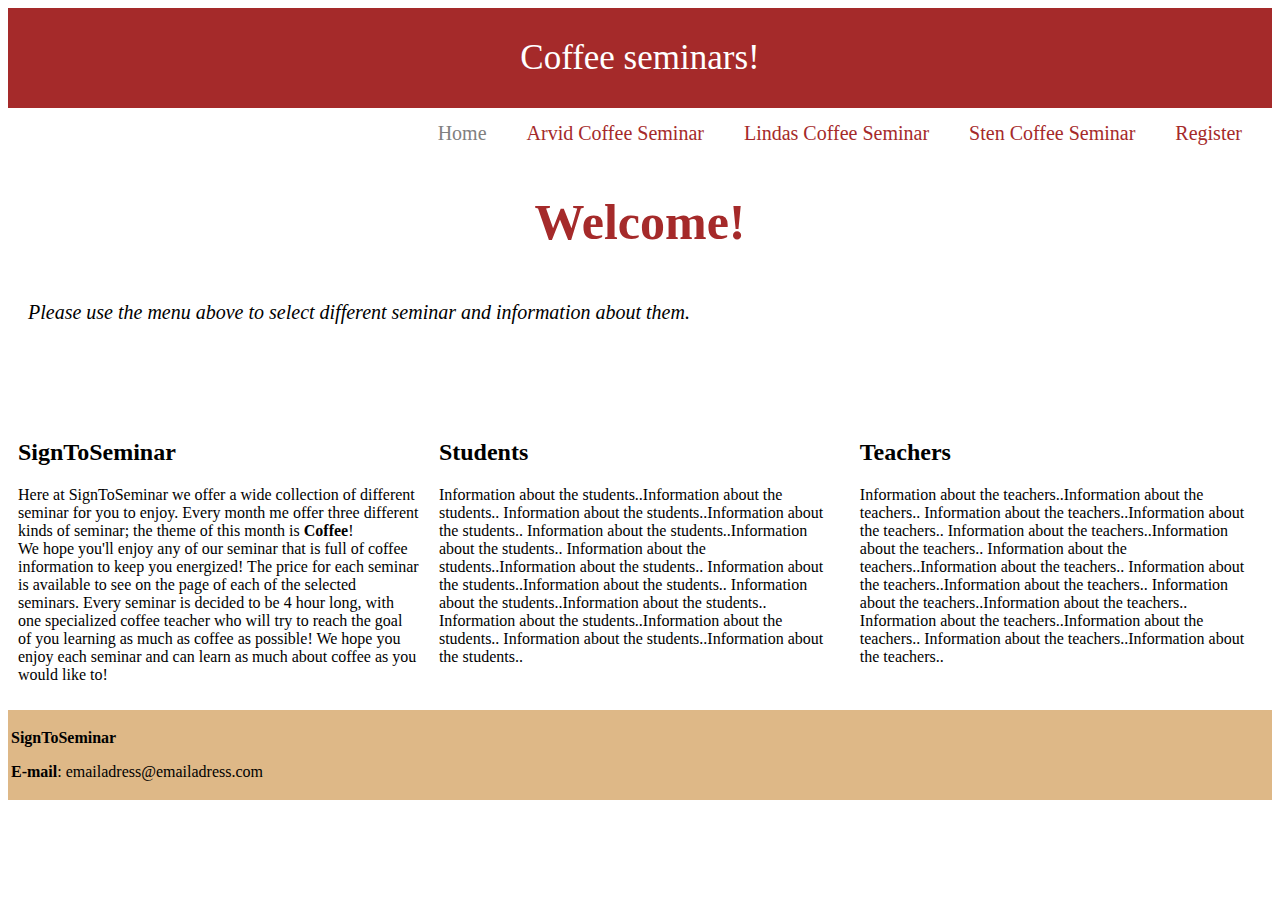
<file: index.html>
<!DOCTYPE html> 
<html>
    <head>
        <meta charset="utf-8">
        <meta name="viewport"
         content="width=device-width, initial-scale=1.0">
        <title>SignToSeminar</title>
        <link rel="stylesheet"
                    href="../style/content_page.css"/>
        <link rel="stylesheet"
                     href="style/index_page.css"/>
        <link rel="Stylesheet"
                     href="style/header.css"/>
        </head>

    <body>
    <div id="header">Coffee seminars!</div>
        <ul>
    <div id="menu">
            <li><a href="index.html" style="color:gray">Home</a></li>

            <li><a href="seminar/alcoffee.html">Arvid Coffee Seminar</a></li>

            <li><a href="seminar/llcoffee.html">Lindas Coffee Seminar</a></li>

            <li><a href="seminar/gcoffee.html">Sten Coffee Seminar</a></li>

            <li><a href="registration/registerhere.html">Register</a></li>
        </ul>
</div>
        <div id="title">
            <h1>Welcome!</h1></div>
        <div id="content">
            <p><i>Please use the menu above to select different seminar and information about them.</i></p>
            <br>
            <br>
            </div>
            <div class="block">
                <h2>SignToSeminar</h2>
                <p> Here at SignToSeminar we offer a wide collection of different seminar for you to enjoy.
                    Every month me offer three different kinds of seminar; the theme of this month is <strong>Coffee</strong>!<br>
                    We hope you'll enjoy any of our seminar that is full of coffee information to keep you energized!
                    The price for each seminar is available to see on the page of each of the selected seminars.
                    Every seminar is decided to be 4 hour long, with one specialized coffee teacher who will try to reach the goal of
                     you learning as much as coffee as possible!
                    We hope you enjoy each seminar and can learn as much about coffee as you would like to!
                    <!--lägg till så när man trycker ser man de olika seminarierna, ny popup-->
                </p>
            </div>
            <div class="block">
                <h2>Students</h2>
                <p>Information about the students..Information about the students..
                    Information about the students..Information about the students..
                    Information about the students..Information about the students..
                    Information about the students..Information about the students..
                    Information about the students..Information about the students..
                    Information about the students..Information about the students..
                    Information about the students..Information about the students..
                    Information about the students..Information about the students..
                    <!--lägg till så när man trycker på teacher får man information om studenter, ny popup-->
                </p>
            </div>
            <div class="block">
                <h2>Teachers</h2>
                <p>Information about the teachers..Information about the teachers..
                    Information about the teachers..Information about the teachers..
                    Information about the teachers..Information about the teachers..
                    Information about the teachers..Information about the teachers..
                    Information about the teachers..Information about the teachers..
                    Information about the teachers..Information about the teachers..
                    Information about the teachers..Information about the teachers..
                    Information about the teachers..Information about the teachers..
                    <!--lägg till så när man trycker på lärare får man upp information om lärare, ny popup-->
                </p>
            </div>

            <div class="clr"></div>
            <footer>
                <p>
                    <p><b>SignToSeminar</b></p>
                    <p><strong>E-mail</strong>: emailadress@emailadress.com
                </p>
            </footer>
    </body>
</html>
</file>
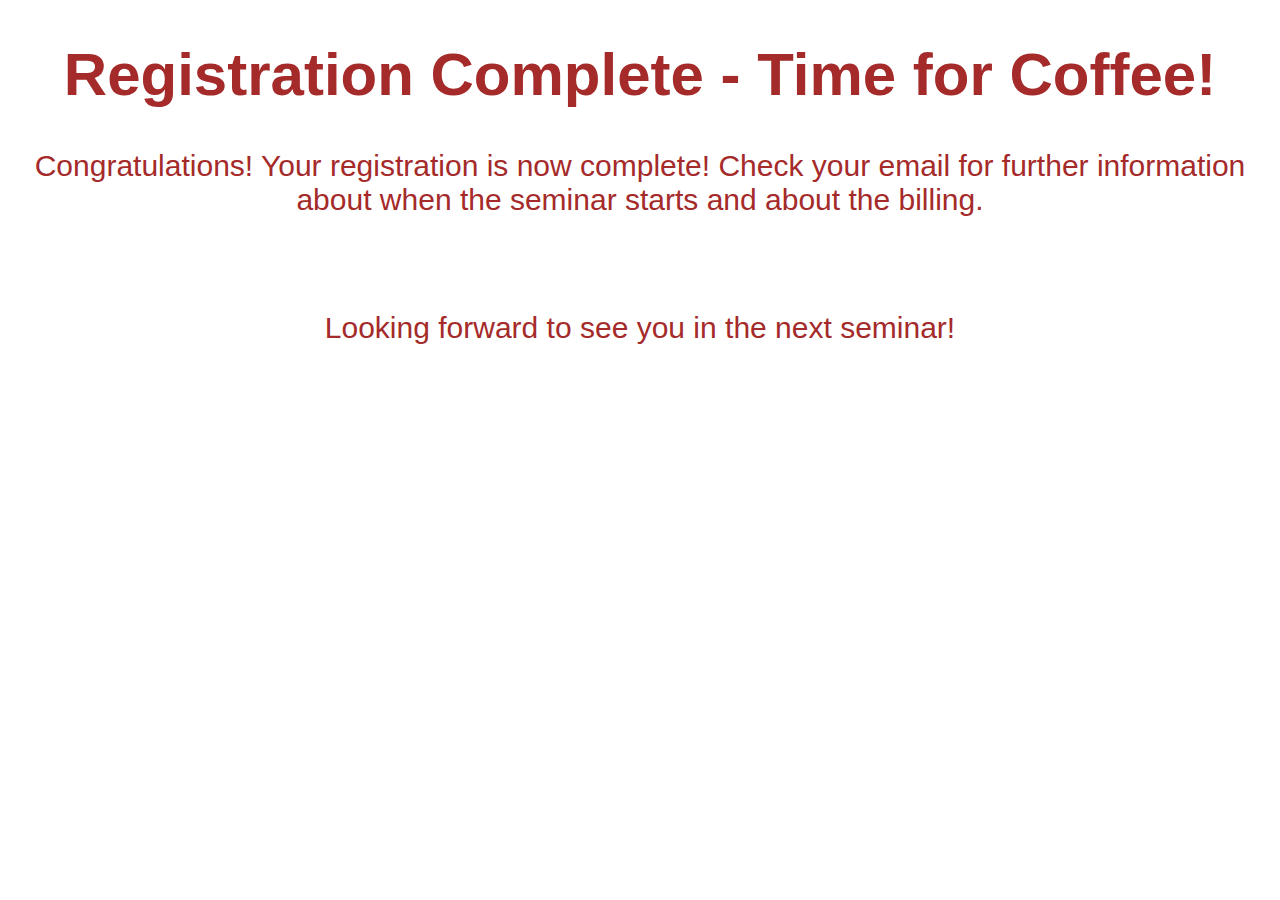
<file: registration/check.html>
<!DOCTYPE html> 
<html class="no-js">
    <head>
        <meta charset="utf-8">
        <meta http-equiv="X-UA-Compatible" content="IE=edge">
        <title></title>
        <meta name="description" content="">
        <meta name="viewport" content="width=device-width, initial-scale=1">
        <link rel="stylesheet" href="">
        <style>
            div.complete
            {
                text-align: center;
                font-family: 'Franklin Gothic Medium', 'Arial Narrow', Arial, sans-serif;
                color: brown;
                font-size: 30px;
            }
        </style>
    </head>
    <body>
        <div class="complete">
        <h1>Registration Complete - Time for Coffee!</h1>
        <p>
            Congratulations! Your registration is now complete!
            Check your email for further information about when the seminar
            starts and about the billing.</p>
            <br>
            <p>
            Looking forward to see you in the next seminar!
            </p>
        </div>


        </p>
    </body>
</html>
</file>
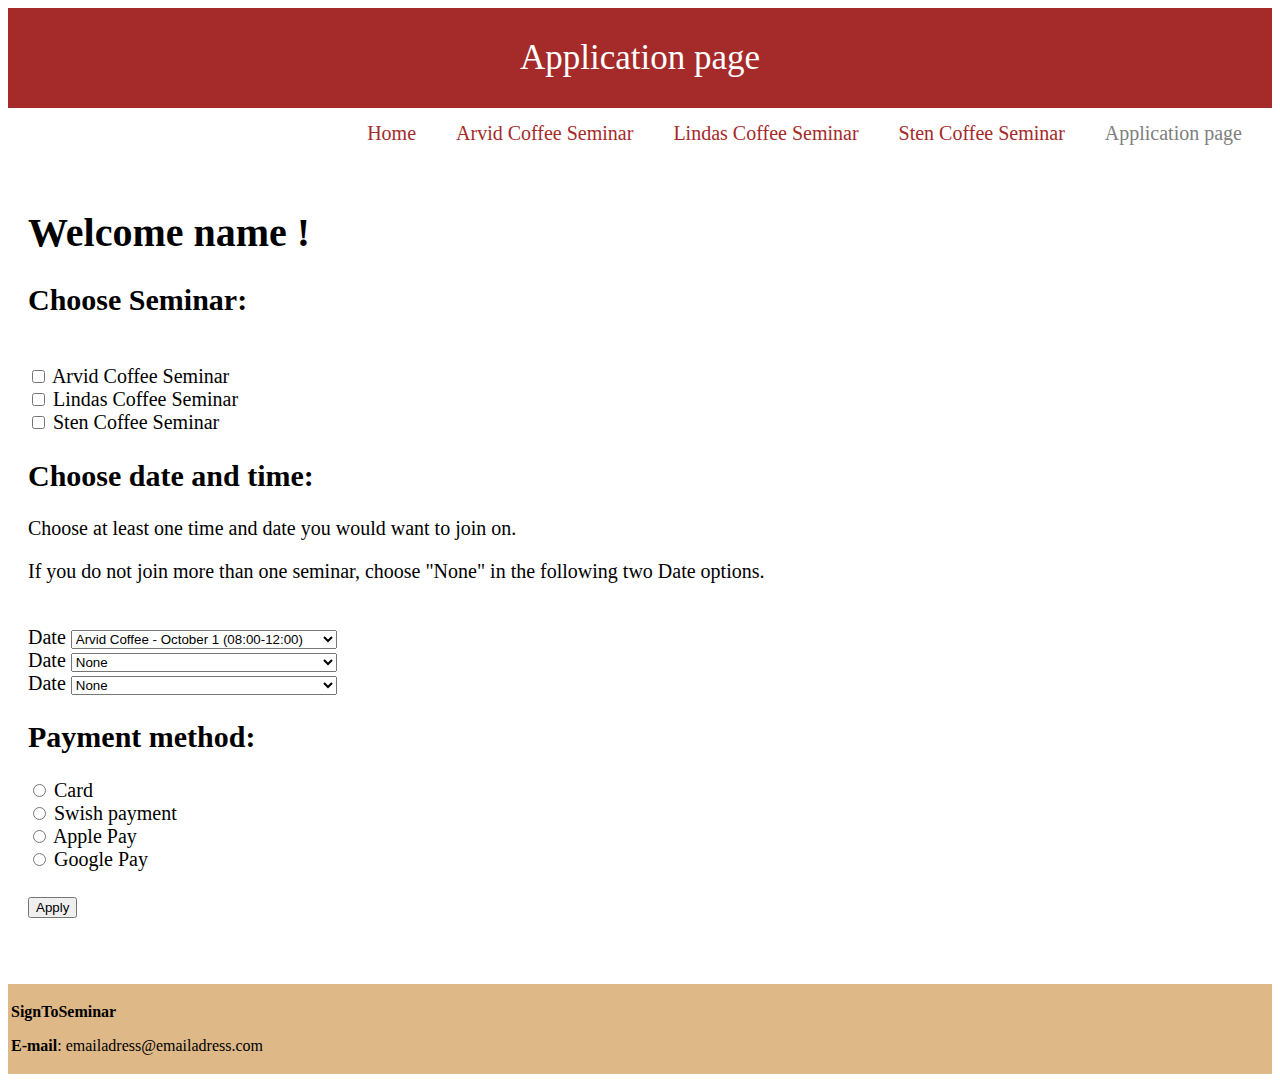
<file: registration/register.html>
<!DOCTYPE html> 
<html class="no-js"> 
    <head>
        <meta charset="utf-8">
        <meta name="viewport" content="width=device-width, initial-scale=1">
        <title>Application method</title>
        <link rel="stylesheet"
                    href="../style/content_page.css"/>
        <link rel="stylesheet" 
                    href="../style/index_page.css"/>
        <link rel="stylesheet" 
                    href="../style/header.css"/>
        <link rel="stylesheet" 
                    href="../style/register_page.css"/>
                    
    </head>
    <body>
        <div id="header">Application page</div>
        <ul>
            <div id="menu">
            <li><a href="../index.html">Home</a></li>
            <!--alertbox att klickar du här nu förlorar du din data-->
            <li><a href="../seminar/alcoffee.html">Arvid Coffee Seminar</a> </li>
            <!--alertbox att klickar du här nu förlorar du din data-->
            <li><a href="../seminar/llcoffee.html">Lindas Coffee Seminar</a></li>
            <!--alertbox att klickar du här nu förlorar du din data-->
            <li><a href="../seminar/gcoffee.html">Sten Coffee Seminar</a></li>
            <!--alertbox att klickar du här nu förlorar du din data-->
            <li><a href="register.html" style="color:gray">Application page</a> </li>
        </ul>
</div>

<div id="content">
            <h1>Welcome name !</h1>

            <h2>Choose Seminar: </h2>
            <br>
                    <form>
                        <input type="checkbox" id="coffee1" name="coffee1" value="Arvid Nordquist">
                        <label for="coffee1">Arvid Coffee Seminar</label>
                        <!--Få upp knapp med pris, location och studenter
                        man kan trycka på för ytterligare information-->
                        <br>
                        <input type="checkbox" id="coffee2" name="coffee2" value="Löfbergs Lila">
                        <label for="coffee2">Lindas Coffee Seminar</label>
                        <!--Få upp knapp med pris, location och studenter
                        man kan trycka på för ytterligare information-->
                        <br>
                        <input type="checkbox" id="coffee3" name="coffee3" value="Gevalia Coffee">
                        <label for="coffee3">Sten Coffee Seminar</label>
                        <!--Få upp knapp med pris, location och studenter
                        man kan trycka på för ytterligare information-->
                    </form>
                    

            <h2>Choose date and time:</h2>
            <p>Choose at least one time and date you would want to join on.</p>
            <p>If you do not join more than one seminar, choose "None" in the following two Date options.</p>
            <br>
                    <form>
                        <label>Date</label>
                        <select name="date">
                            <option value="firstDate">Arvid Coffee - October 1 (08:00-12:00)</option>
                            <option value="secondDate">Arvid Coffee - October 10 (09:00-13:00)</option>
                            <option value="thirdDate">Arvid Coffee - October 21 (08:00-12:00)</option>
                            <option value="fourthDate">Lindas Coffee - October 2 (08:00-12:00)</option>
                            <option value="fifthDate">Lindas Coffee - October 12 (09:00-13:00)</option>
                            <option value="sixthDate">Lindas Coffee - October 22 (08:00-12:00)</option>
                            <option value="seventhDate">Sten Coffee - October 3 (08:00-12:00)</option>
                            <option value="eigthDate">Sten Coffee - October 13 (09:00-13:00)</option>
                            <option value="ninthDate">Sten Coffee - October 23 (08:00-12:00)</option>
                        </select>
                    </form>

                    <form>
                        <label>Date</label>
                        <select name="date">
                            <option value="noDate">None</option>
                            <option value="firstDate">Arvid Coffee - October 1 (08:00-12:00)</option>
                            <option value="secondDate">Arvid Coffee - October 10 (09:00-13:00)</option>
                            <option value="thirdDate">Arvid Coffee - October 21 (08:00-12:00)</option>
                            <option value="fourthDate">Lindas Coffee - October 2 (08:00-12:00)</option>
                            <option value="fifthDate">Lindas Coffee - October 12 (09:00-13:00)</option>
                            <option value="sixthDate">Lindas Coffee - October 22 (08:00-12:00)</option>
                            <option value="seventhDate">Sten Coffee - October 3 (08:00-12:00)</option>
                            <option value="eigthDate">Sten Coffee - October 13 (09:00-13:00)</option>
                            <option value="ninthDate">Sten Coffee - October 23 (08:00-12:00)</option>
                            
                        </select>
                    </form>

                    <form>
                        <label>Date</label>
                        <select name="date">
                            <option value="noDate">None</option>
                            <option value="firstDate">Arvid Coffee - October 1 (08:00-12:00)</option>
                            <option value="secondDate">Arvid Coffee - October 10 (09:00-13:00)</option>
                            <option value="thirdDate">Arvid Coffee - October 21 (08:00-12:00)</option>
                            <option value="fourthDate">Lindas Coffee - October 2 (08:00-12:00)</option>
                            <option value="fifthDate">Lindas Coffee - October 12 (09:00-13:00)</option>
                            <option value="sixthDate">Lindas Coffee - October 22 (08:00-12:00)</option>
                            <option value="seventhDate">Sten Coffee - October 3 (08:00-12:00)</option>
                            <option value="eigthDate">Sten Coffee - October 13 (09:00-13:00)</option>
                            <option value="ninthDate">Sten Coffee - October 23 (08:00-12:00)</option>
                            
                        </select>
                    </form>

            <h2>Payment method:</h2>
            <form>
                    <input type="radio" id="card" name="payment" value="card">
                    <label for="card">Card</label>
                    <br>
                    <input type="radio" id="swish" name="payment" value="swish">
                    <label for="swish">Swish payment</label>
                    <br>
                    <input type="radio" id="apple pay" name="payment" value="apple pay">
                    <label for="apple pay">Apple Pay</label>
                    <br>
                    <input type="radio" id="google pay" name="payment" value="google pay">
                    <label for="google pay">Google Pay</label>
            </form>
            <br>

            <form action = "check.html"><button type="submit">Apply</button></form>
            <!--alertbox som säger vill du fortsätta, se info en gång till
                om fel, 1 gång och sen fortsätta-->
            <br>
            <br>
</div>
            <footer>
                <p>
                    <p><b>SignToSeminar</b></p>
                    <p><strong>E-mail</strong>: emailadress@emailadress.com
                </p>
            </footer>

    </body>
</html>
</file>
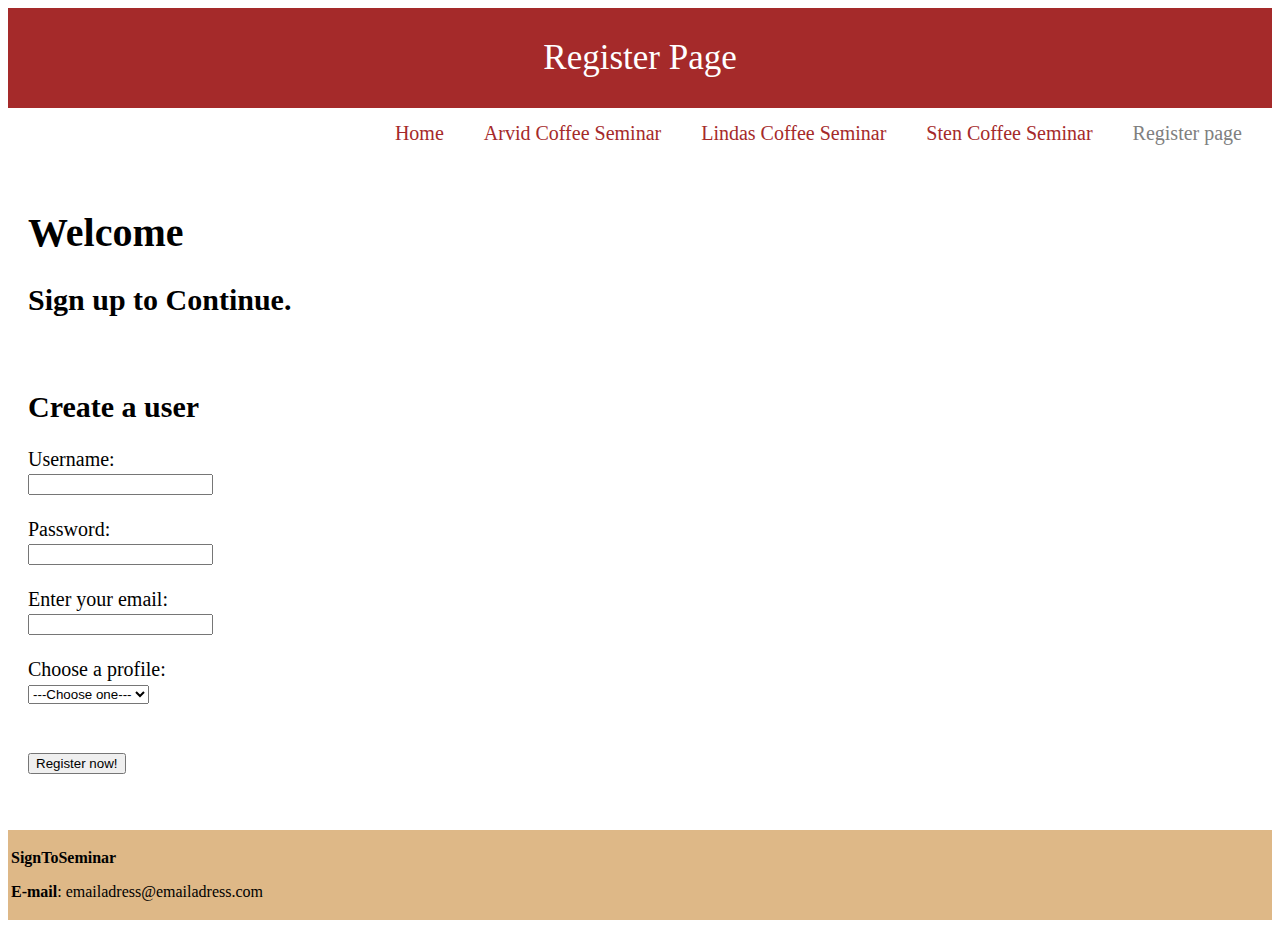
<file: registration/registerhere.html>
<!DOCTYPE html> 
<html class="no-js"> 
    <head>
        <meta charset="utf-8">
        <meta name="viewport" content="width=device-width, initial-scale=1">
        <title>Register page</title>
        <link rel="stylesheet"
                    href="../style/content_page.css"/>
        <link rel="stylesheet" 
                    href="../style/index_page.css"/>
        <link rel="stylesheet" 
                    href="../style/header.css"/>
        <link rel="stylesheet" 
                    href="../style/register_page.css"/>
                    
    </head>
    <body>
        <div id="header">Register Page</div>
        <ul>
            <div id="menu">
            <li><a href="../index.html">Home</a></li>

            <li><a href="../seminar/alcoffee.html">Arvid Coffee Seminar</a></li>

            <li><a href="../seminar/llcoffee.html">Lindas Coffee Seminar</a></li>

            <li><a href="../seminar/gcoffee.html">Sten Coffee Seminar</a></li>

            <li><a href="registerhere.html" style="color:gray">Register page</a></li>
        </ul>
</div>

<div id="content">
            <h1>Welcome</h1>

            <h2>Sign up to Continue.</h2>
            <br>

            <h2>Create a user </h2>
                    <form>
                        <label for="fname">Username: </label>
                        <br>
                        <input type="text" id="fname" name="fname">
                        <br>
                        <br>
                        <label for="lname">Password: </label>
                        <br>
                        <input type="text" id="lname" name="lname">
                        <br>
                        <br>
                        <label for="email">Enter your email:</label>
                        <br>
                        <input type="email" id="email" name="email">
                        <br>
                        <br>
                            <label>Choose a profile: </label>
                            <br>
                            <select name="profile">
                                <option value="chooseProfile">---Choose one---</option>
                                <option value="studentProfile">Student</option>
                                <option value="teahcerProfile">Teacher</option>
                            </select>
                            </form>
                    <br>
                    <br>
                    <form action = "register.html"><button type="submit">Register now!</button></form>
</div>
<br>
                    <br>
                    <footer>
                        <p>
                            <p><b>SignToSeminar</b></p>
                            <p><strong>E-mail</strong>: emailadress@emailadress.com
                        </p>
                    </footer>
        
    </body>
</html>
</file>
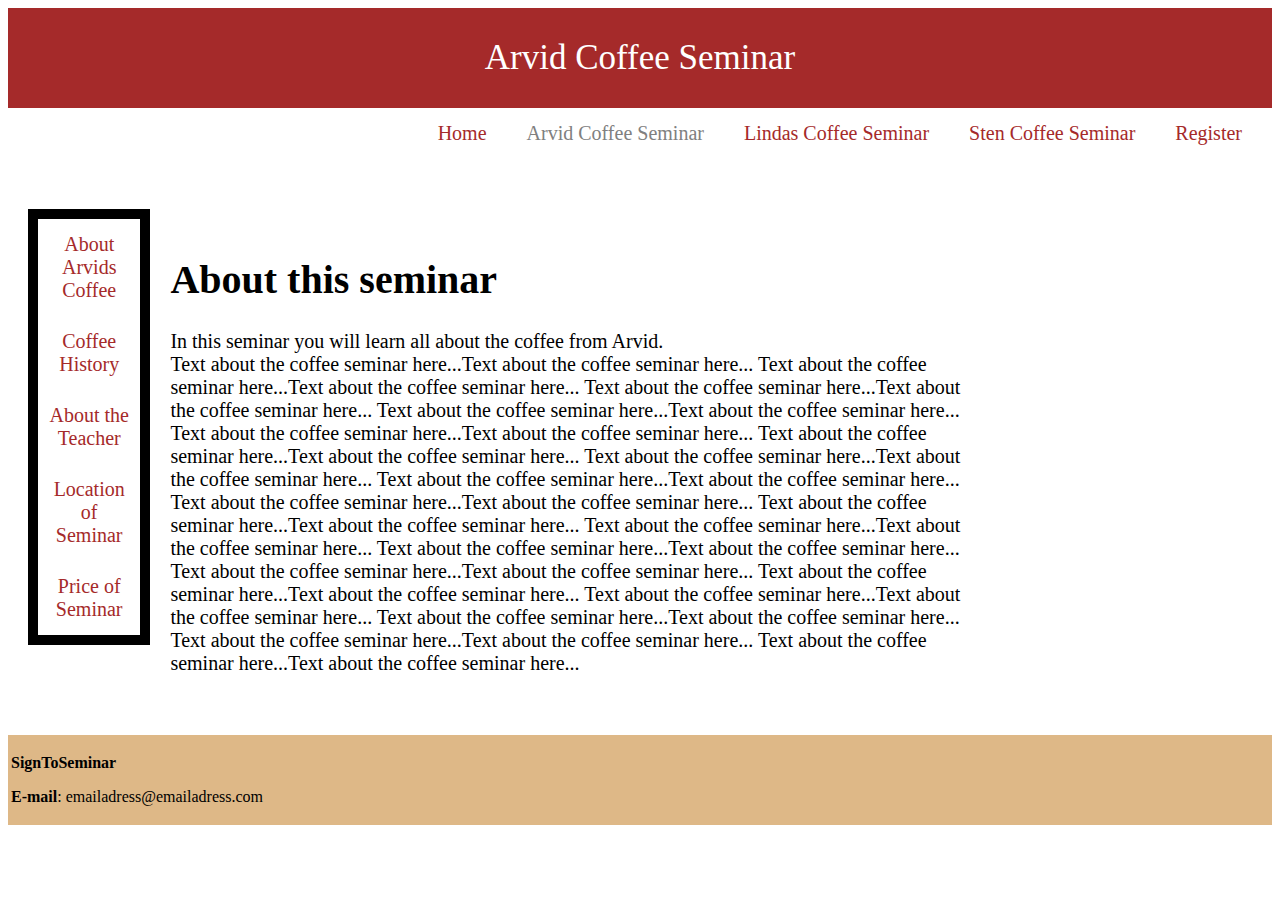
<file: seminar/alcoffee.html>
<!DOCTYPE html><html class="no-js">
    <head>
        <meta charset="utf-8">
        <meta name="viewport"
         content="width=device-width, initial-scale=1">
        <title>Arvid Coffee Seminar</title>
        <link rel="stylesheet"
                    href="../style/content_page.css"/>
        <link rel="stylesheet"
                     href="../style/index_page.css"/>
        <link rel="Stylesheet"
                     href="../style/header.css"/>
        <link rel="stylesheet"
                     href="../style/alcoffee_page.css"/>
    </head>

    <body>
        <div id="header">Arvid Coffee Seminar</div>
            <ul>
        <div id="menu">
            <li><a href="../index.html">Home</a></li>

            <li><a href="alcoffee.html" style="color:gray">Arvid Coffee Seminar</a></li>

            <li><a href="llcoffee.html">Lindas Coffee Seminar</a></li>

            <li><a href="gcoffee.html">Sten Coffee Seminar</a></li>

            <li><a href="../registration/registerhere.html">Register</a></li>
        </ul>
</div>
<div id ="content">  
        <section>
            <nav>
                <ul>
                    <li><a href="https://sv.wikipedia.org/wiki/Classic_kaffe">About Arvids Coffee</a></li>
                    <li><a href="https://en.wikipedia.org/wiki/Coffee">Coffee History</a></li>
                    <li><a href="https://en.wikipedia.org/wiki/Teacher">About the Teacher</a></li>
                    <li><a href="#">Location of Seminar</a></li>
                    <li><a href="#">Price of Seminar</button></a></li>
                </ul>
            </nav>

            <article>
                <h1>About this seminar</h1>
                    <p>In this seminar you will learn all about the coffee from Arvid.<br>
                    Text about the coffee seminar here...Text about the coffee seminar here...
                    Text about the coffee seminar here...Text about the coffee seminar here...
                    Text about the coffee seminar here...Text about the coffee seminar here...
                    Text about the coffee seminar here...Text about the coffee seminar here...
                    Text about the coffee seminar here...Text about the coffee seminar here...
                    Text about the coffee seminar here...Text about the coffee seminar here...
                    Text about the coffee seminar here...Text about the coffee seminar here...
                    Text about the coffee seminar here...Text about the coffee seminar here...
                    Text about the coffee seminar here...Text about the coffee seminar here...
                    Text about the coffee seminar here...Text about the coffee seminar here...
                    Text about the coffee seminar here...Text about the coffee seminar here...
                    Text about the coffee seminar here...Text about the coffee seminar here...
                    Text about the coffee seminar here...Text about the coffee seminar here...
                    Text about the coffee seminar here...Text about the coffee seminar here...
                    Text about the coffee seminar here...Text about the coffee seminar here...
                    Text about the coffee seminar here...Text about the coffee seminar here...
                    Text about the coffee seminar here...Text about the coffee seminar here...
                    Text about the coffee seminar here...Text about the coffee seminar here...
                </p>
            </article>
        </section>
</div>        

            <footer>
                <p>
                    <p><b>SignToSeminar</b></p>
                    <p><strong>E-mail</strong>: emailadress@emailadress.com
                </p>
            </footer>

    </body>
</html>
</file>
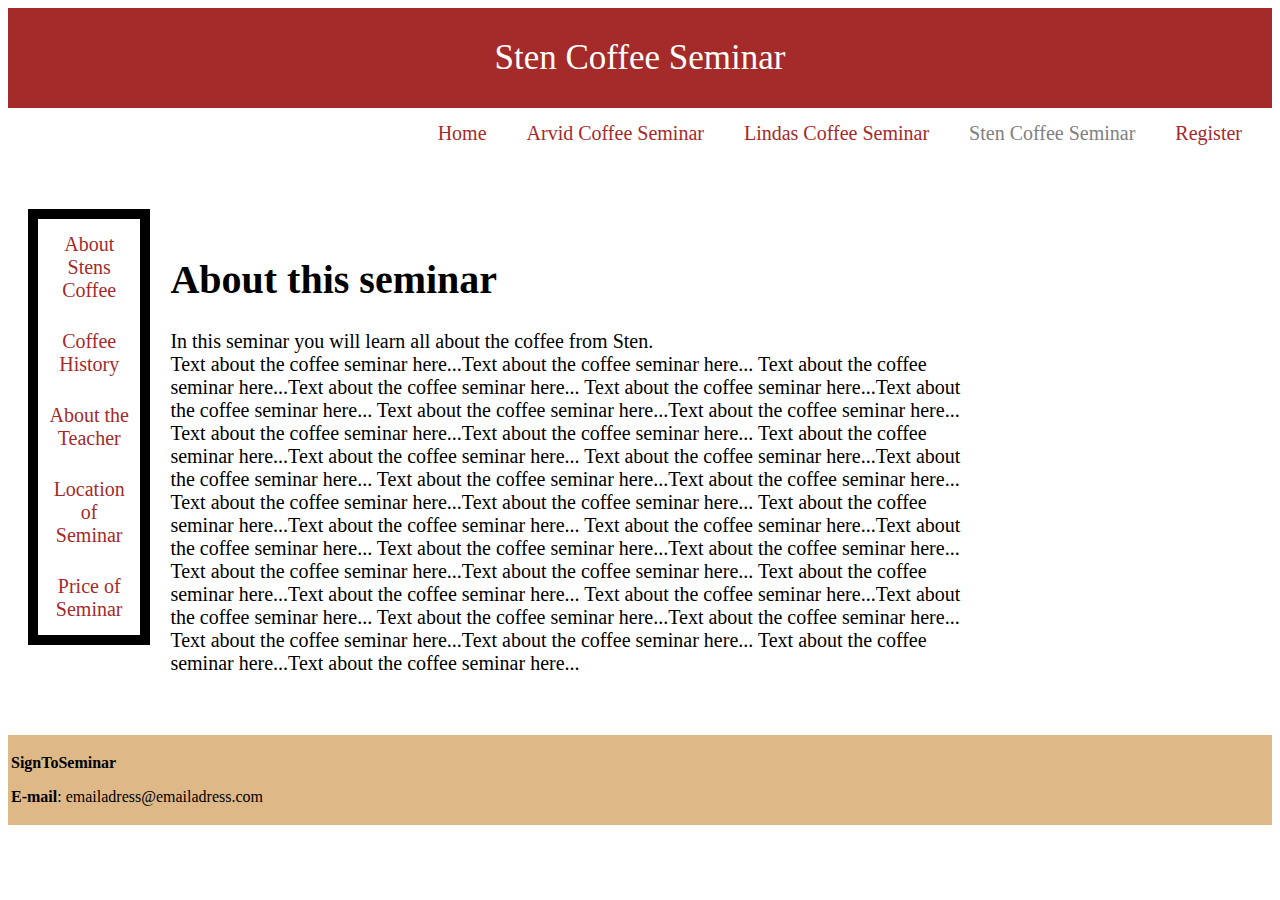
<file: seminar/gcoffee.html>
<!DOCTYPE html><html class="no-js">
    <head>
        <meta charset="utf-8">
        <meta name="viewport"
         content="width=device-width, initial-scale=1">
        <title>Sten Coffee Seminar</title>
        <link rel="stylesheet"
                    href="../style/content_page.css"/>
        <link rel="stylesheet"
                     href="../style/index_page.css"/>
        <link rel="Stylesheet"
                     href="../style/header.css"/>
        <link rel="stylesheet"
                     href="../style/gcoffee_page.css"/>
    </head>

    <body>
        <div id="header">Sten Coffee Seminar</div>
            <ul>
        <div id="menu">
            <li><a href="../index.html">Home</a></li>

            <li><a href="alcoffee.html">Arvid Coffee Seminar</a> </li>

            <li><a href="llcoffee.html">Lindas Coffee Seminar</a></li>

            <li><a href="gcoffee.html" style="color:gray">Sten Coffee Seminar</a></li>

            <li><a href="../registration/registerhere.html">Register</a></li>
        </ul>
</div>

<div id ="content">  
        <section>
            <nav>
                <ul>
                    <li><a href="">About Stens Coffee</a></li>
                    <li><a href="https://en.wikipedia.org/wiki/Coffee">Coffee History</a></li>
                    <li><a href="https://en.wikipedia.org/wiki/Teacher">About the Teacher</a></li>
                    <li><a href="#">Location of Seminar</a></li>
                    <li><a href="#">Price of Seminar</button></a></li>
                </ul>
            </nav>

            <article>
                <h1>About this seminar</h1>
                    <p>In this seminar you will learn all about the coffee from Sten.<br>
                        Text about the coffee seminar here...Text about the coffee seminar here...
                        Text about the coffee seminar here...Text about the coffee seminar here...
                        Text about the coffee seminar here...Text about the coffee seminar here...
                        Text about the coffee seminar here...Text about the coffee seminar here...
                        Text about the coffee seminar here...Text about the coffee seminar here...
                        Text about the coffee seminar here...Text about the coffee seminar here...
                        Text about the coffee seminar here...Text about the coffee seminar here...
                        Text about the coffee seminar here...Text about the coffee seminar here...
                        Text about the coffee seminar here...Text about the coffee seminar here...
                        Text about the coffee seminar here...Text about the coffee seminar here...
                        Text about the coffee seminar here...Text about the coffee seminar here...
                        Text about the coffee seminar here...Text about the coffee seminar here...
                        Text about the coffee seminar here...Text about the coffee seminar here...
                        Text about the coffee seminar here...Text about the coffee seminar here...
                        Text about the coffee seminar here...Text about the coffee seminar here...
                        Text about the coffee seminar here...Text about the coffee seminar here...
                        Text about the coffee seminar here...Text about the coffee seminar here...
                        Text about the coffee seminar here...Text about the coffee seminar here...
                    </p>
            </article>
        </section>
</div>

            <footer>
                <p>
                    <p><b>SignToSeminar</b></p>
                    <p><strong>E-mail</strong>: emailadress@emailadress.com
                </p>
            </footer>

    </body>
</html>
</file>
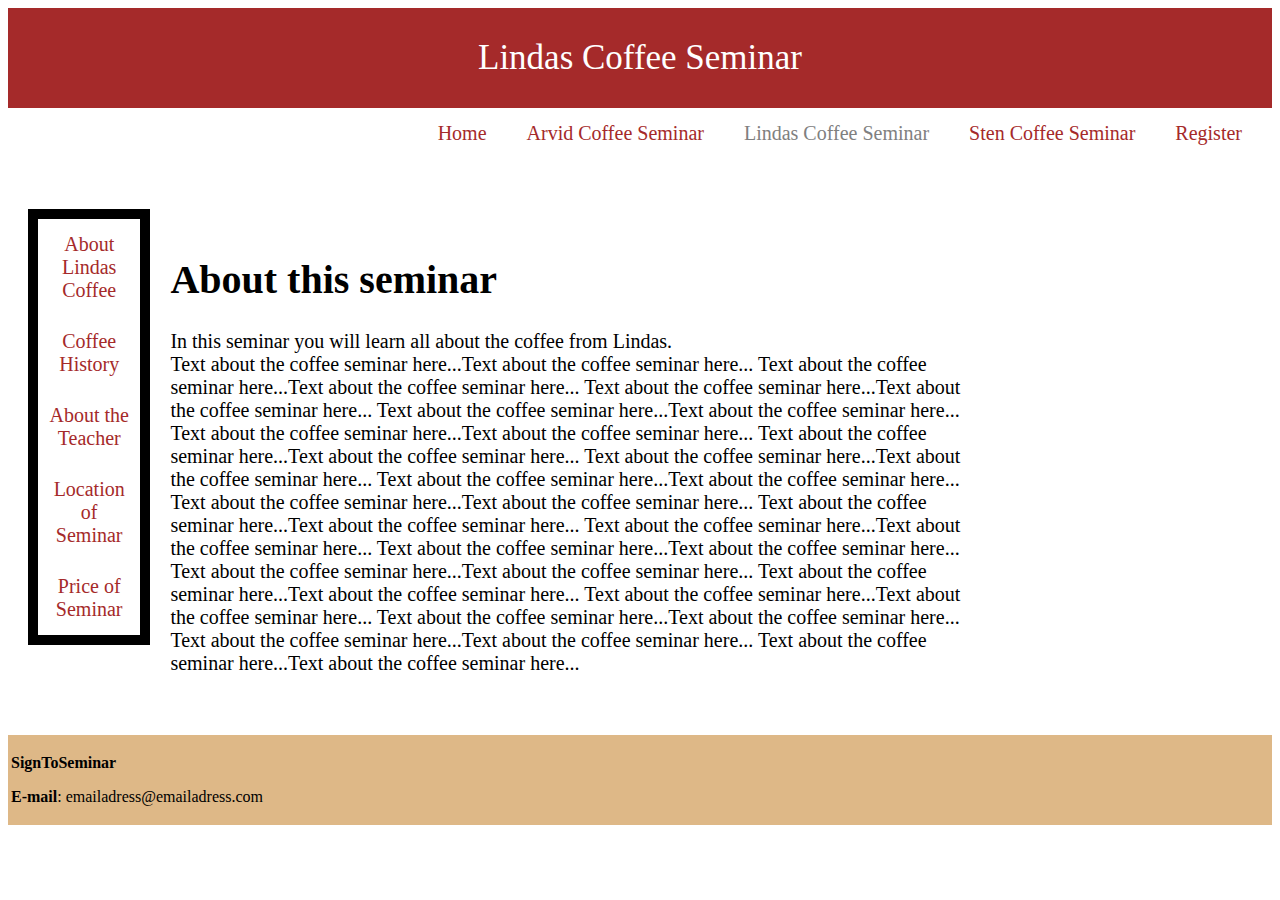
<file: seminar/llcoffee.html>
<!DOCTYPE html><html class="no-js">
    <head>
        <meta charset="utf-8">
        <meta name="viewport"
         content="width=device-width, initial-scale=1">
        <title>Lindas Coffee Seminar</title>
        <link rel="stylesheet"
                    href="../style/content_page.css"/>
        <link rel="stylesheet"
                     href="../style/index_page.css"/>
        <link rel="Stylesheet"
                     href="../style/header.css"/>
        <link rel="stylesheet"
                     href="../style/llcoffee_page.css"/>
    </head>

    <body>
        <div id="header">Lindas Coffee Seminar</div>
            <ul>
        <div id="menu">
            <li><a href="../index.html">Home</a></li>

            <li><a href="alcoffee.html">Arvid Coffee Seminar</a></li>

            <li><a href="llcoffee.html" style="color:gray">Lindas Coffee Seminar</a></li>

            <li><a href="gcoffee.html">Sten Coffee Seminar</a></li>

            <li><a href="../registration/registerhere.html">Register</a></li>
        </ul>
</div>
<div id ="content">
        <section>
            <nav>
                <ul>
                    <li><a href="">About Lindas Coffee</a></li>
                    <li><a href="https://en.wikipedia.org/wiki/Coffee">Coffee History</a></li>
                    <li><a href="https://en.wikipedia.org/wiki/Teacher">About the Teacher</a></li>
                    <li><a href="#">Location of Seminar</a></li>
                    <li><a href="#">Price of Seminar</button></a></li>
                </ul>
            </nav>

            <article>
                <h1>About this seminar</h1>
                    <p>In this seminar you will learn all about the coffee from Lindas.<br>
                        Text about the coffee seminar here...Text about the coffee seminar here...
                        Text about the coffee seminar here...Text about the coffee seminar here...
                        Text about the coffee seminar here...Text about the coffee seminar here...
                        Text about the coffee seminar here...Text about the coffee seminar here...
                        Text about the coffee seminar here...Text about the coffee seminar here...
                        Text about the coffee seminar here...Text about the coffee seminar here...
                        Text about the coffee seminar here...Text about the coffee seminar here...
                        Text about the coffee seminar here...Text about the coffee seminar here...
                        Text about the coffee seminar here...Text about the coffee seminar here...
                        Text about the coffee seminar here...Text about the coffee seminar here...
                        Text about the coffee seminar here...Text about the coffee seminar here...
                        Text about the coffee seminar here...Text about the coffee seminar here...
                        Text about the coffee seminar here...Text about the coffee seminar here...
                        Text about the coffee seminar here...Text about the coffee seminar here...
                        Text about the coffee seminar here...Text about the coffee seminar here...
                        Text about the coffee seminar here...Text about the coffee seminar here...
                        Text about the coffee seminar here...Text about the coffee seminar here...
                        Text about the coffee seminar here...Text about the coffee seminar here...
                    </p>
              </article>
        </section>
</div>

            <footer>
                <p>
                    <p><b>SignToSeminar</b></p>
                    <p><strong>E-mail</strong>: emailadress@emailadress.com
                </p>
            </footer>

    </body>
</html>
</file>
<file: style/content_page.css>
#title {
    font-size: 25px;
    color:brown;
    text-align: center;
}
#content {
    font-size: 20px;
    text-align: left;
    margin: 50px 20px 20px 20px;
}
#header {
    background-color: brown;
    text-align: center;
    padding: 30px;
    color: white;
    font-family: cursive;
    font-size: 35px;
}
</file>
<file: style/index_page.css>
.clr{
    clear:both;
}

ul {
    list-style-type: none;
    margin: 0;
    padding: 0%;
    overflow: hidden;
    background-color: white;
}

li {
    float: left;
}

li a {
    display: grid;
    color: brown;
    text-align: center;
    padding: 14px 10px;
    text-decoration: none;
}

li a:hover {
    color: gray;
}

.block{
    float:left;
    width: 33.3%;
    padding: 10px;
    box-sizing: border-box;
}

footer{
    text-align: left;
    padding: 3px;
    background-color:burlywood;
    color: black;
}
</file>
<file: style/header.css>
#title {
    font-size: 25px;
    color:brown;
    text-align: center;
}

#menu {
    float: right;
    }

    #menu li {
    list-style-type: none;
    float: center;
    padding-right: 20px;
    font-size: 20px;
    }

    #menu li a {
    display: block;
    text-decoration: none;
    font-size: 20px;
    }

    @media (max-width: 900px) {
    #menu {
    float: none;
    }

    #menu li {
    float: none;
    }
}
</file>
<file: style/register_page.css>
header {
    background-color: brown;
    text-align: center;
    padding: 30px;
    font-size: 30px;
    font-family: cursive;
    color: white;
}
</file>
<file: style/alcoffee_page.css>
*{
          box-sizing: border-box;
        }
        header {
            background-color: brown;
            text-align: center;

            padding: 14px 16px;
            text-decoration: none;
            
            font-size: 30px;
            font-family: cursive;
            color: white;
        }

         nav {

            float: left;
            width: 10%;
            background: black;
            padding: 10px;

           flex-basis: 100px;
           flex-grow: 0;
          }

          nav ul{
            list-style-type: none;
            padding: 0;
          }

        article {
            float: left;
            padding: 20px;
            width: 70%;
        }
        
        section::after {
            content: "";
            display: table;
            clear: both;
        }

        @media (max-width: 600px) {
            nav,
            article {
              width: 100%;
              height: auto;
            }
          }
</file>
<file: style/gcoffee_page.css>
*{
  box-sizing: border-box;
}
        header {
            background-color: brown;
            text-align: center;
            padding: 30px;
            font-size: 30px;
            font-family: cursive;
            color: white;
        }

        nav {
            float: left;
            width: 10%;
            background: black;
            padding: 10px;
          }
          
          nav ul {
            list-style-type: none;
            padding: 0;
          }

        
        article {
            float: left;
            padding: 20px;
            width: 70%;
        }
        
        section::after {
            content: "";
            display: table;
            clear: both;
        }

        @media (max-width: 600px) {
            nav,
            article {
              width: 100%;
              height: auto;
            }
        }
</file>
<file: style/llcoffee_page.css>
*{
            box-sizing: border-box;
        }
        header {
            background-color: brown;
            text-align: center;
            padding: 30px;
            font-size: 30px;
            font-family: cursive;
            color: white;
        }

        nav {
            float: left;
            width: 10%;
            background: black;
            padding: 10px;
          }

         nav ul {
            list-style-type: none;
            padding: 0;
        }
        
        article {
            float: left;
            padding: 20px;
            width: 70%;
        }
        
        section::after {
            content: "";
            display: table;
            clear: both;
        }

        @media (max-width: 600px) {
            nav,
            article {
              width: 100%;
              height: auto;
            }
        }
</file>
